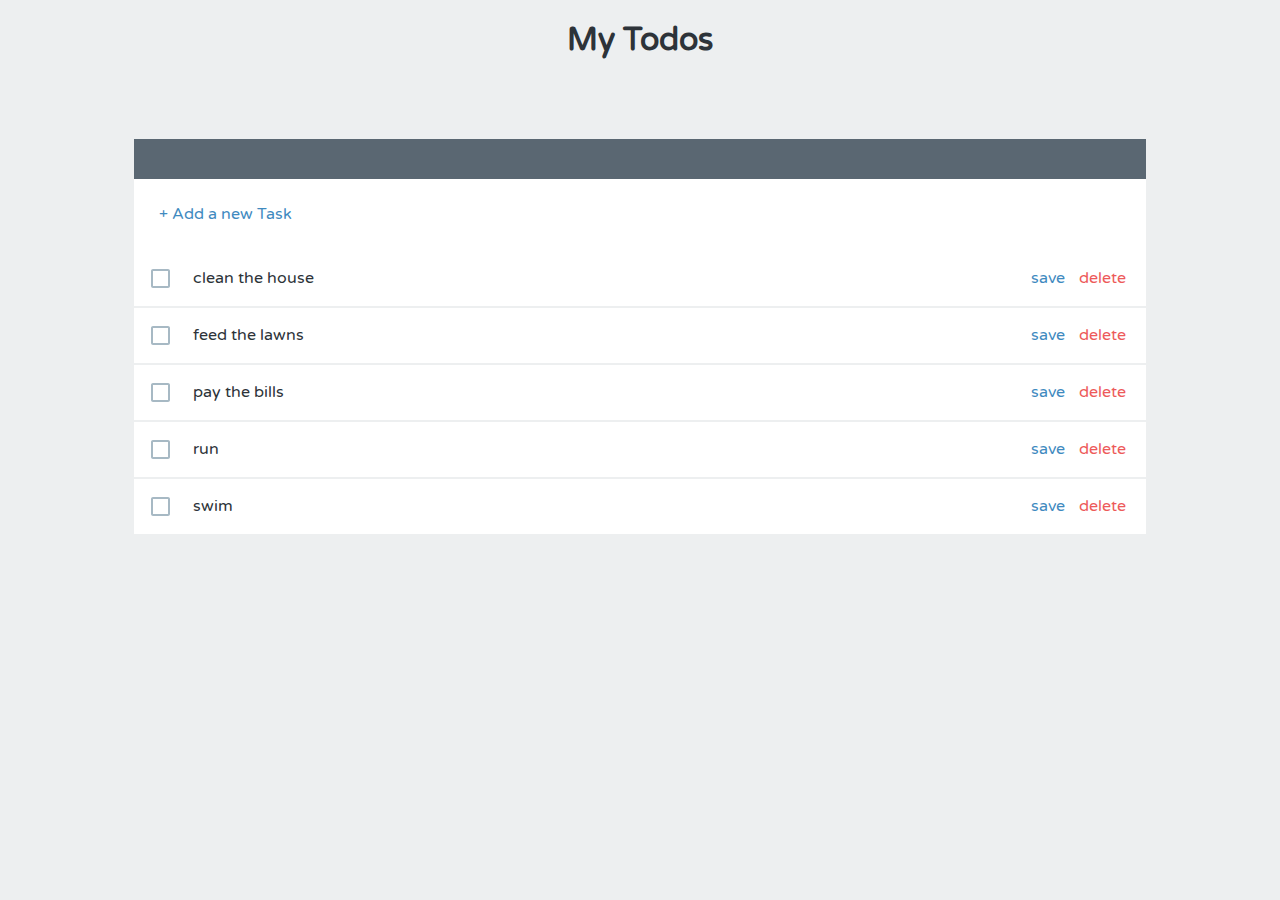
<file: index.html>
<!doctype html>
<html lang="en">
	<head>
	  <title></title>
	  <link href='https://fonts.googleapis.com/css?family=Varela+Round' rel='stylesheet' type='text/css'>
	  <link href='styles/main.css' rel='stylesheet' type="text/css">
	</head>

	<body ng-app="todoListApp">
		<h1 ng-click="helloWorld()">My Todos</h1>
		<todos></todos>


	<script src="vendor/angular.js" type="text/javascript"></script>
	<script src="scripts/app.js" type="text/javascript"></script>
	<script src="scripts/controllers/main.js" type="text/javascript"></script>
	<script src="scripts/services/data.js" type="text/javascript"></script>
	<script src="scripts/directives/todos.js" type="text/javascript"></script>

	</body>

</html>
</file>
<file: styles/main.css>
body {
  color: #2d3339;
  font-family: "Varela Round";
  text-align: center;
  background: #edeff0;
  font-size: 16px; }

a {
  color: #3f8abf;
  text-decoration: none; }
  a:hover {
    color: #65a1cc; }

.list {
  background: #fff;
  width: 80%;
  min-width: 500px;
  margin: 80px auto 0;
  border-top: 40px solid #5a6772;
  text-align: left; }
  .list .item {
    border-bottom: 2px solid #edeff0;
    padding: 17px 0 18px 17px; }
    .list .item label {
      padding-left: 5px;
      cursor: pointer; }
    .list .item .editing-label {
      margin-left: 5px;
      font-family: "Varela Round";
      border-radius: 2px;
      /*border: 2px solid #a7b9c4;*/
      font-size: 16px;
      padding: 15px 0 15px 10px;
      width: 60%; }
    .list .item .actions {
      float: right;
      margin-right: 20px; }
      .list .item .actions .delete {
        color: #ed5a5a;
        margin-left: 10px; }
        .list .item .actions .delete:hover {
          color: #f28888; }
    .list .item.editing-item .actions {
      margin-top: 17px; }
  .list .edited label:after {
    content: " edited";
    text-transform: uppercase;
    color: #a7b9c4;
    font-size: 14px;
    padding-left: 5px; }
  .list .completed label {
    color: #a7b9c4;
    text-decoration: line-through; }
  .list .add {
    padding: 25px 0 27px 25px; }

input[type="checkbox"] {
    display:none;
}
input[type="checkbox"] + span {
    display:inline-block;
    width:19px;
    height:19px;
    margin:-1px 4px 0 0;
    vertical-align:middle;
    background:url(checkbox-empty.svg) left top no-repeat;
    cursor:pointer;
}
input[type="checkbox"]:checked + span {
    background:url(checkbox-filled.svg) left top no-repeat;
}
</file>
